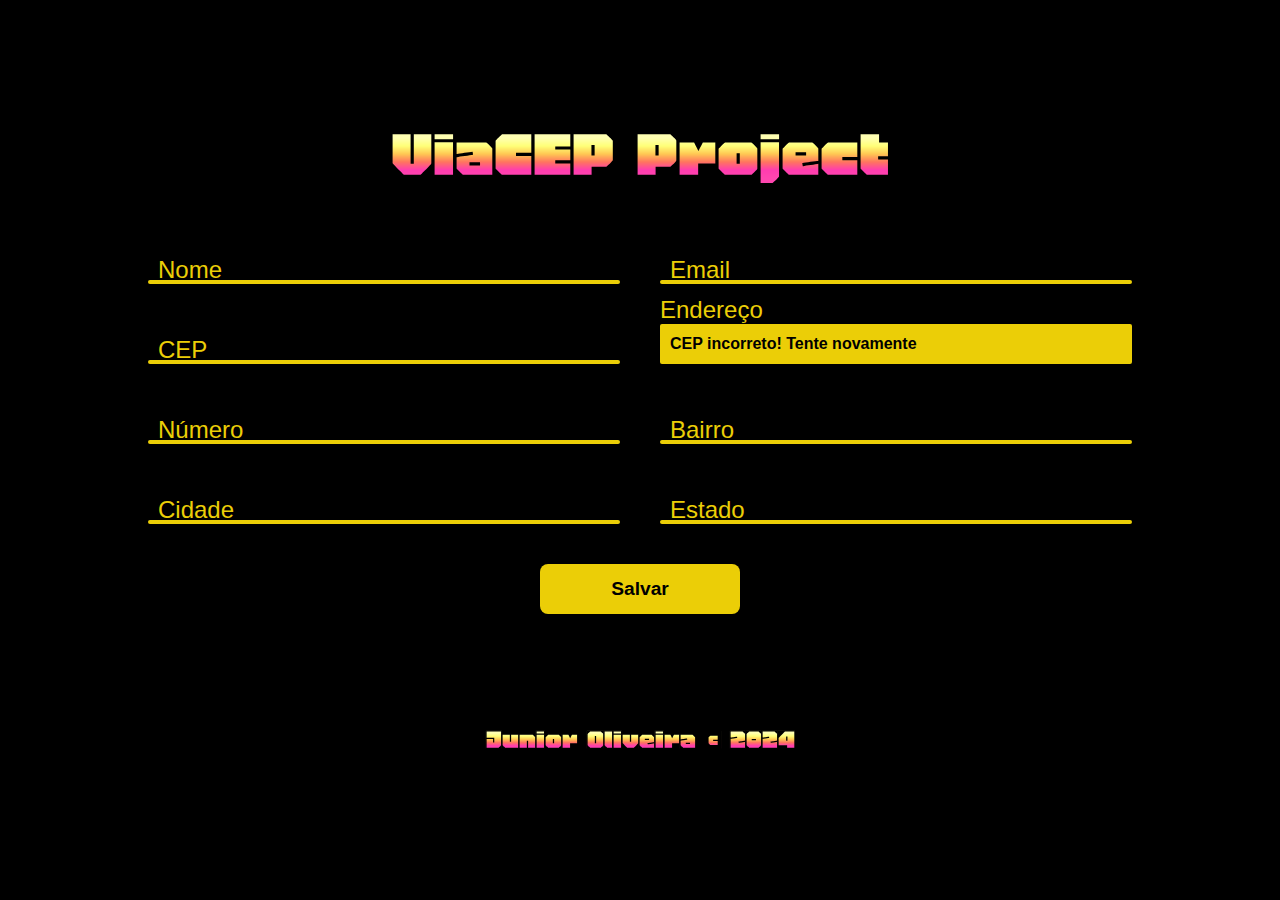
<file: ViaCep/index.html>
<!DOCTYPE html>
<html lang="pt-BR">

<head>
    <meta charset="UTF-8">
    <meta name="viewport" content="width=device-width, initial-scale=1.0">
    <title>ViaCEP</title>
    <link rel="stylesheet" href="style.css">
</head>

<body>
    <main class="container-grid">
        <h1 class="title">
            ViaCEP Project
        </h1>
        
        <section class="row">
            <div class="inputbox">
                
                <input type="text" id="nome" required>
                <label for="nome" >
                    Nome
                </label>
            </div>
            <div class="inputbox">
        
                <input type="text" id="email" required>
                <label for="email">
                    Email
                </label>
            </div>
        </section>

        <section class="row">
            <div class="inputbox">

                <input type="text" id="cep" required>
                <label for="cep">
                    CEP
                </label>
            </div>
            <div class="inputbox">

                <input type="text" id="endereco" required>
                <label for="endereco">
                    Endereço
                </label>
            </div>
        </section>

        <section class="row">
            <div class="inputbox">

                <input type="text" id="numero" required>
                <label for="numero">
                    Número
                </label>
            </div>
            <div class="inputbox">

                <input type="text" id="bairro" required>
                <label for="bairro">
                    Bairro
                </label>
            </div>
        </section>

        <section class="row">
            <div class="inputbox">

                <input type="text" id="cidade" required>
                <label for="cidade">
                    Cidade
                </label>
            </div>
            <div class="inputbox">

                <input type="text" id="estado" required>
                <label for="estado">
                    Estado
                </label>
            </div>
        </section>

        <div class="row">
            <button id="btn" onclick="getViaCep()">
                Salvar
            </button>
        </div>

    </main>
    <footer>
        <p>
            Junior Oliveira &#169 2024
        </p>
    </footer>
    <script src="main.js"></script>
</body>

</html>
</file>
<file: ViaCep/style.css>
@import url('https://fonts.googleapis.com/css2?family=Honk&display=swap');

* {
    padding: 0;
    margin: 0;
    box-sizing: border-box;
}

:root {
    --bg-color: #000;
    --primary-color: #EBCE07;
    --primary-font: "Honk", system-ui;
}

body {
    display: flex;
    align-items: center;
    flex-direction: column;
    height: 100vh;
    background-color: var(--bg-color);
}

.container-grid {
    display: flex;
    flex-direction: column;
    justify-content: center;
    /*align-items: center;*/
    width: 80%;
    height: 80%;
    padding: 20px;
    gap: 40px;
}

.title {
    font-family: var(--primary-font);
    font-size: 5rem;
    text-align: center;
    /*user-select: none;*/
}

.row {
    display: grid;
    grid-template-columns: repeat(auto-fit, minmax(350px, 1fr));
    gap: 40px;
}

.inputbox{
    position: relative;
    display: flex;
    height: 40px;
    flex-direction: column-reverse;
}

.inputbox label{
    position: relative;
    transition: .5s;
    top: 0;
    left: 10px;
    font-size: 1.5rem;
    color: var(--primary-color);
    cursor: text;
    font-family: Arial, Helvetica, sans-serif;
}

.inputbox input{
    position: absolute;
    transition: .5s;
    background-color: var(--primary-color);
    width: 100%;
    height: 4px;
    bottom: 0;
    box-shadow: none;
    outline: none;
    border: none;
    border-radius: 2px;
    font-size: 1rem;
    font-weight: bold;
    padding: 0 10px;
}

.inputbox input:focus,
.inputbox input:valid{
    height: 100%;
}

.inputbox input:focus + label,
.inputbox input:valid + label{
    top: -40px;
    left: 0;
}

.container-grid button{
    align-self: center;
    justify-self: center;
    width: 200px;
    height: 50px;
    border: 8px;
    outline: none;
    cursor: pointer;
    border-radius: 8px;
    background-color: var(--primary-color);
    font-weight: bold;
    font-size: 1.2rem;
}

footer>p{
    font-family: var(--primary-font);
    font-size: 2rem;
    /*user-select: none;*/
}
</file>
